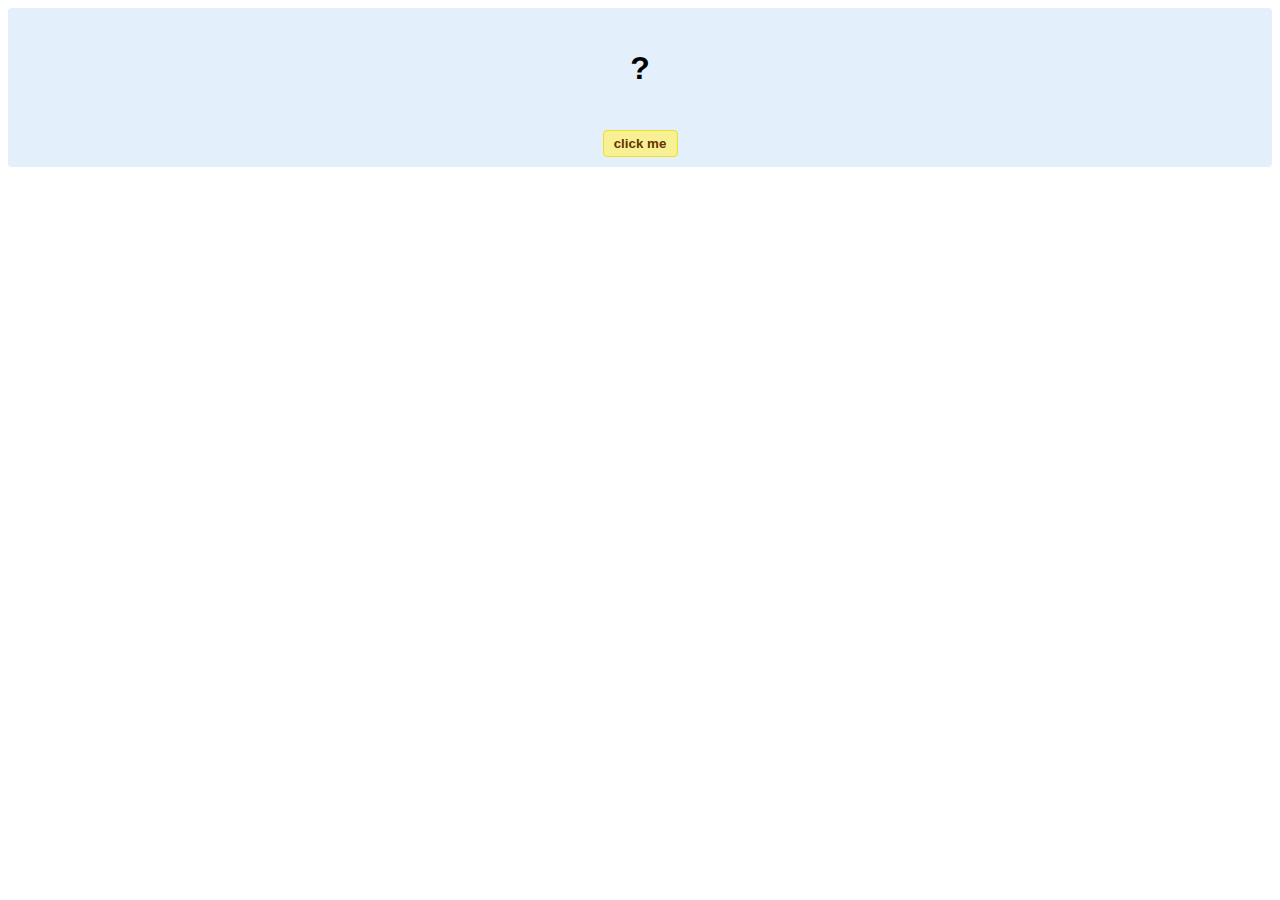
<file: hello-world.html>
<!DOCTYPE html>
<!-- HTML5 Hello world by kirupa - http://www.kirupa.com/html5/getting_your_feet_wet_html5_pg1.htm -->
<html lang="en-us">

<head>
<meta charset="utf-8">
<title>Hello...</title>
<style type="text/css">
#mainContent {
	font-family: Arial, Helvetica, sans-serif;
	font-size: xx-large;
	font-weight: bold;
	background-color: #E3F0FB;
	border-radius: 4px;
	padding: 10px;
	text-align: center;
}
.buttonStyle {
	border-radius: 4px;
	border: thin solid #F0E020;
	padding: 5px;
	background-color: #F8F094;
	font-family: "Segoe UI", Tahoma, Geneva, Verdana, sans-serif;
	font-weight: bold;
	color: #663300;
	width: 75px;
}

.buttonStyle:hover {
	border: thin solid #FFCC00;
	background-color: #FCF9D6;
	color: #996633;
	cursor: pointer;
}
.buttonStyle:active {
	border: thin solid #99CC00;
	background-color: #F5FFD2;
	color: #669900;
	cursor: pointer;
}

</style>
</head>

<body>
<div id="mainContent">
<p id="helloText">?</p>
<button id="clickButton" class="buttonStyle">click me</button>
</div>
<script> 
var myButton = document.getElementById("clickButton");
var myText = document.getElementById("helloText");

myButton.addEventListener('click', doSomething, false)

function doSomething() {
	myText.textContent = "hello, world!";
}
</script>

</body>
</html>
</file>
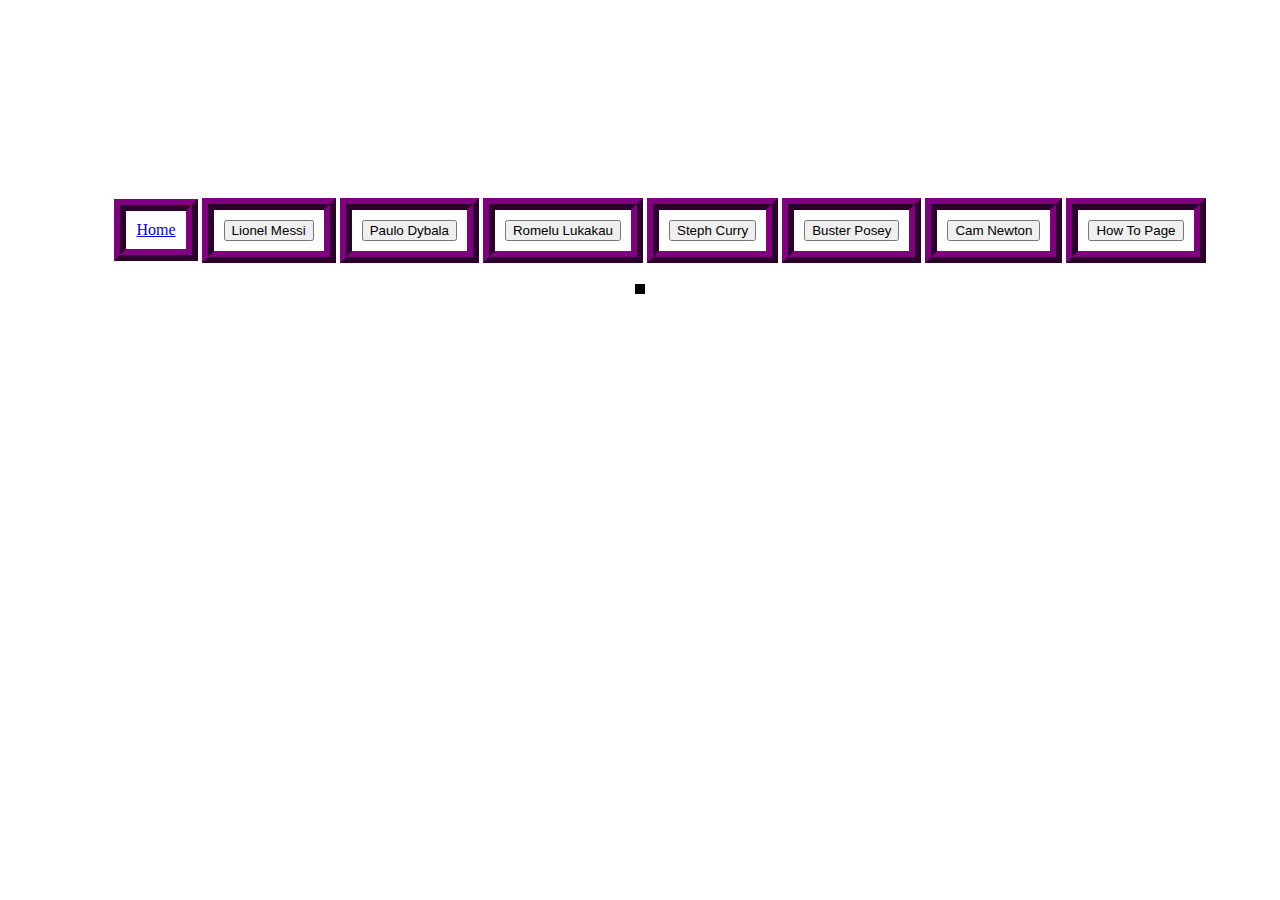
<file: howto.html>
<!DOCTYPE html>
<html>
    <head>
        <title> </title>
         <link rel="stylesheet" href="mainstyle.css" type="text/css" />
        
        
    </head>
    <center>
<body>
    <center><h1 style="font-size:500%; color: white;">How To Page</h1></center>
    
    
<!--Navbar Start Here-->
<ul id="navbar">
     <li> <a href= "index.html">Home</a></li>
   <li id="messi"><button type="button">Lionel Messi</button></li>
   <li id="PualoDyabala"><button type="button">Paulo Dybala</button></li>
    <li id="RomeluLukaku"><button type="button">Romelu Lukakau</button></li>
     <li id="StephCurry"><button type="button">Steph Curry</button></li>
    <li id="BusterPosey"><button type="button">Buster Posey</button></li>
 <li id="CamNewton"><button type="button">Cam Newton</button></li>
    <li id="howto"><button type="button">How To Page</button></li>
</ul>
<center><div id=P1>

</div></center>
    
    
    
<script src="javascript.js"></script>
    </body>
    
</html>
<!-- the "<br>" are codes that that creates space between images and text boxes -->
</file>
<file: mainstyle.css>
#sfgiants{
    font-size:150px;
    text-align: center; 
    }
#P1{
    color:white;
    background-color: black;
    position:relative;
    display:inline-block;
    border:5px solid white;
    padding:5px;
    text-indent: 30px;
    }
     #Legend{
    color:white;
    background-color: black;
    position:relative;
    display:inline-block;
    border:5px solid white;
    padding:5px;
    text-indent: 30px;
    }
     #stat{
    color:white;
    background-color: black;
    position:relative;
    display:inline-block;
    border:5px solid white;
    padding:5px;
    text-indent: 30px;
    }
#navbar{

    text-align: center;
}
#navbar li {
    display: inline-block;
    padding: 10px;
    border:12px ridge purple;
    background-color:white;
}

html {
    background: url("https://amazingpict.com/wp-content/uploads/2015/12/cosmic-sports.jpg") no-repeat center center fixed;
    
    background-size: cover;
}
</file>
